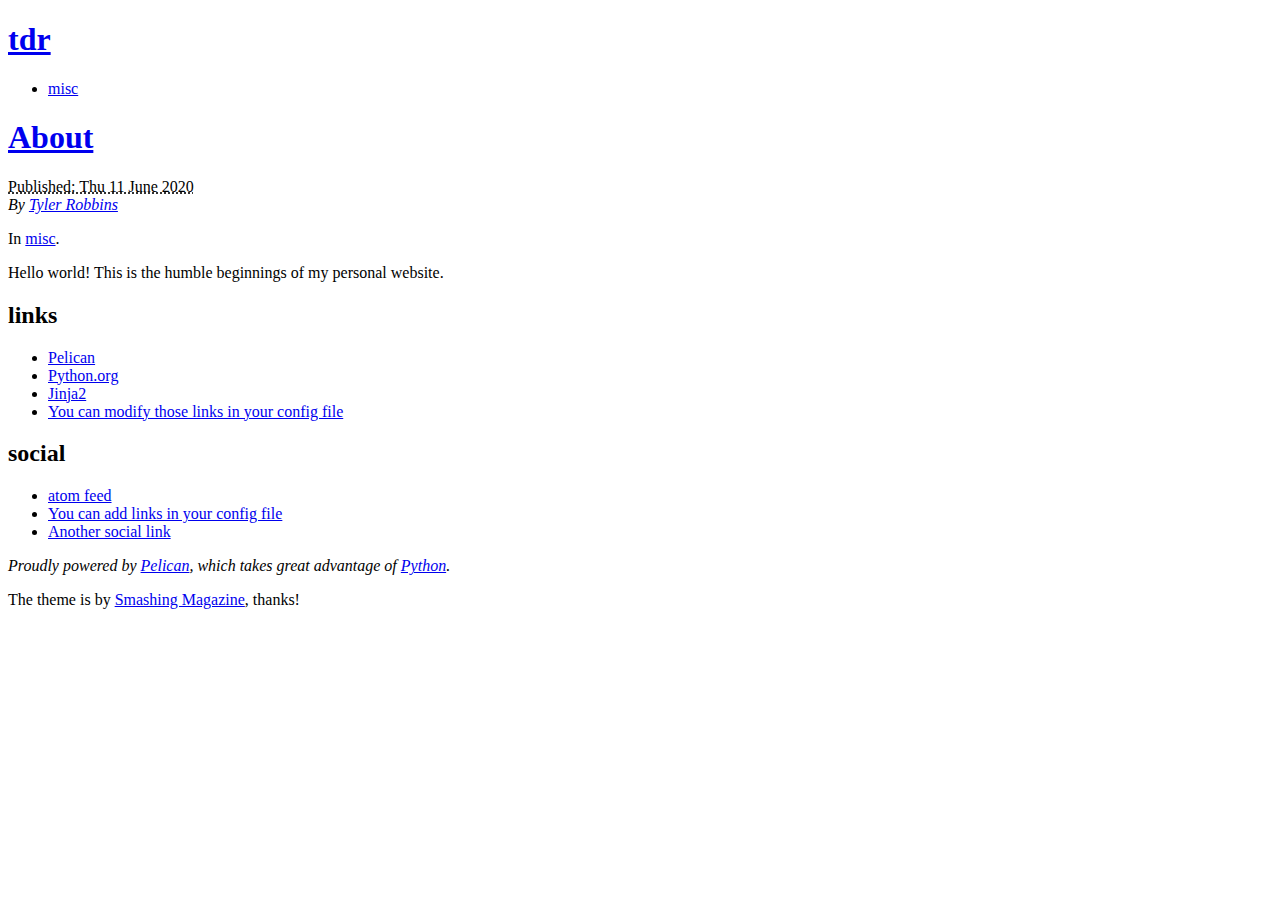
<file: category/misc.html>
<!DOCTYPE html>
<html lang="en">
<head>
        <meta charset="utf-8" />
        <title>tdr - misc</title>
        <link rel="stylesheet" href="https://tdrobbins.github.io/theme/css/main.css" />
        <link href="https://tdrobbins.github.io/feeds/all.atom.xml" type="application/atom+xml" rel="alternate" title="tdr Atom Feed" />
</head>

<body id="index" class="home">
        <header id="banner" class="body">
                <h1><a href="https://tdrobbins.github.io/">tdr </a></h1>
                <nav><ul>
                    <li class="active"><a href="https://tdrobbins.github.io/category/misc.html">misc</a></li>
                </ul></nav>
        </header><!-- /#banner -->

            <aside id="featured" class="body">
                <article>
                    <h1 class="entry-title"><a href="https://tdrobbins.github.io/about.html">About</a></h1>
<footer class="post-info">
        <abbr class="published" title="2020-06-11T00:00:00-07:00">
                Published: Thu 11 June 2020
        </abbr>

        <address class="vcard author">
                By                         <a class="url fn" href="https://tdrobbins.github.io/author/tyler-robbins.html">Tyler Robbins</a>
        </address>
<p>In <a href="https://tdrobbins.github.io/category/misc.html">misc</a>.</p>

</footer><!-- /.post-info --><p>Hello world! This is the humble beginnings of my personal website.</p>                </article>
            </aside><!-- /#featured -->
        <section id="extras" class="body">
                <div class="blogroll">
                        <h2>links</h2>
                        <ul>
                            <li><a href="http://getpelican.com/">Pelican</a></li>
                            <li><a href="http://python.org/">Python.org</a></li>
                            <li><a href="http://jinja.pocoo.org/">Jinja2</a></li>
                            <li><a href="#">You can modify those links in your config file</a></li>
                        </ul>
                </div><!-- /.blogroll -->
                <div class="social">
                        <h2>social</h2>
                        <ul>
                            <li><a href="https://tdrobbins.github.io/feeds/all.atom.xml" type="application/atom+xml" rel="alternate">atom feed</a></li>

                            <li><a href="#">You can add links in your config file</a></li>
                            <li><a href="#">Another social link</a></li>
                        </ul>
                </div><!-- /.social -->
        </section><!-- /#extras -->

        <footer id="contentinfo" class="body">
                <address id="about" class="vcard body">
                Proudly powered by <a href="http://getpelican.com/">Pelican</a>, which takes great advantage of <a href="http://python.org">Python</a>.
                </address><!-- /#about -->

                <p>The theme is by <a href="http://coding.smashingmagazine.com/2009/08/04/designing-a-html-5-layout-from-scratch/">Smashing Magazine</a>, thanks!</p>
        </footer><!-- /#contentinfo -->

</body>
</html>
</file>
